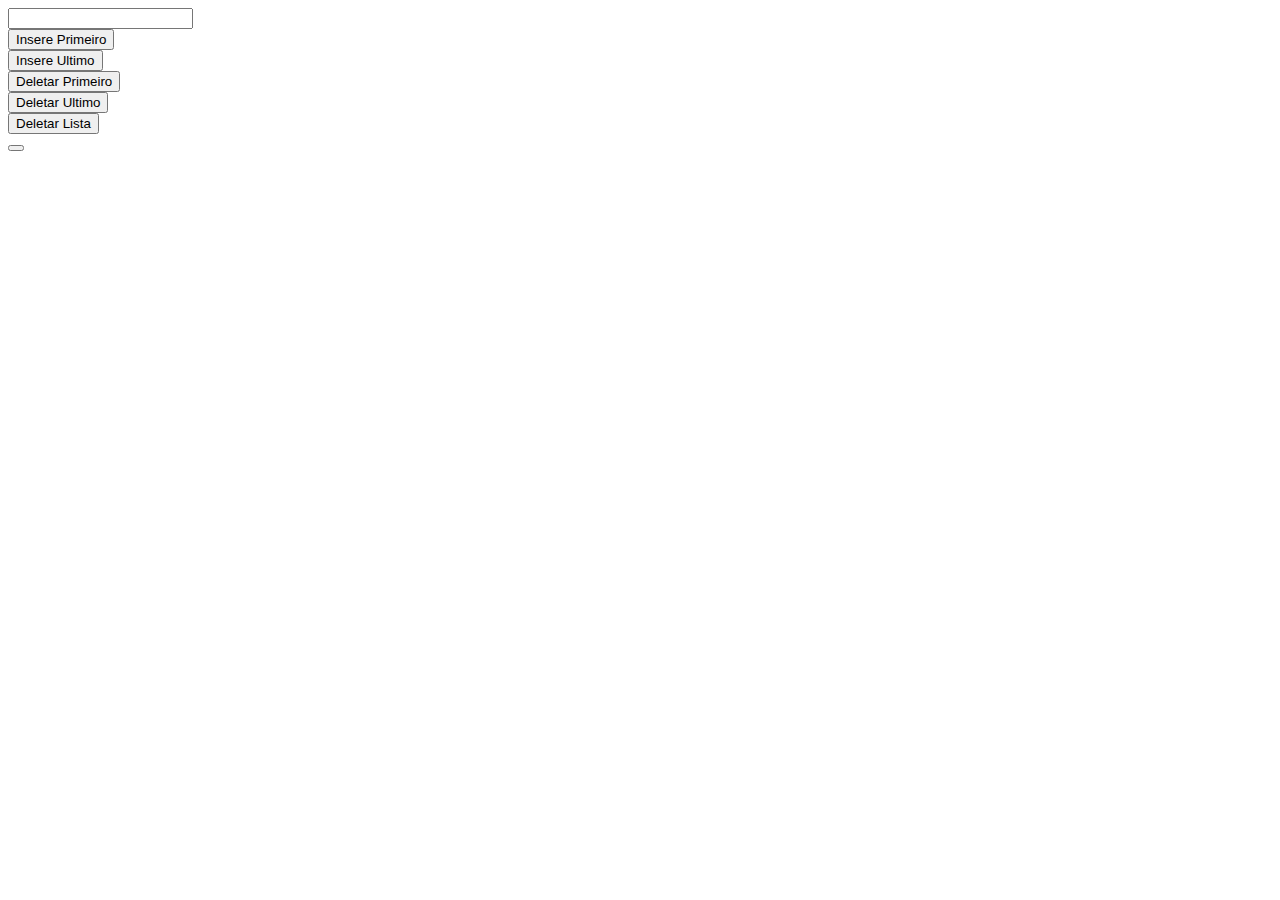
<file: index.html>
<!DOCTYPE html>
<html lang="en">
<head>
    <meta charset="UTF-8">
    <meta http-equiv="X-UA-Compatible" content="IE=edge">
    <meta name="viewport" content="width=device-width, initial-scale=1.0">
    <title>Document</title>
    <script src="script.js"></script>
</head>
<body onload="atualizar_lista()">
<input type="text" id="nome"><br>

    <button onclick="insere_primeiro()"> Insere Primeiro</button><br>
    <button onclick="insere_ultimo()"> Insere Ultimo</button><br>
    <button onclick="deletar_primeiro()">Deletar Primeiro </button><br>
    <button onclick="deletar_ultimo()"> Deletar Ultimo</button><br>
    <button onclick="deletar_lista()"> Deletar Lista</button><br>
    <button onclick ="remover_nome()"></button>
   <span id="lista"></span>
    
</body>
</html>
</file>
